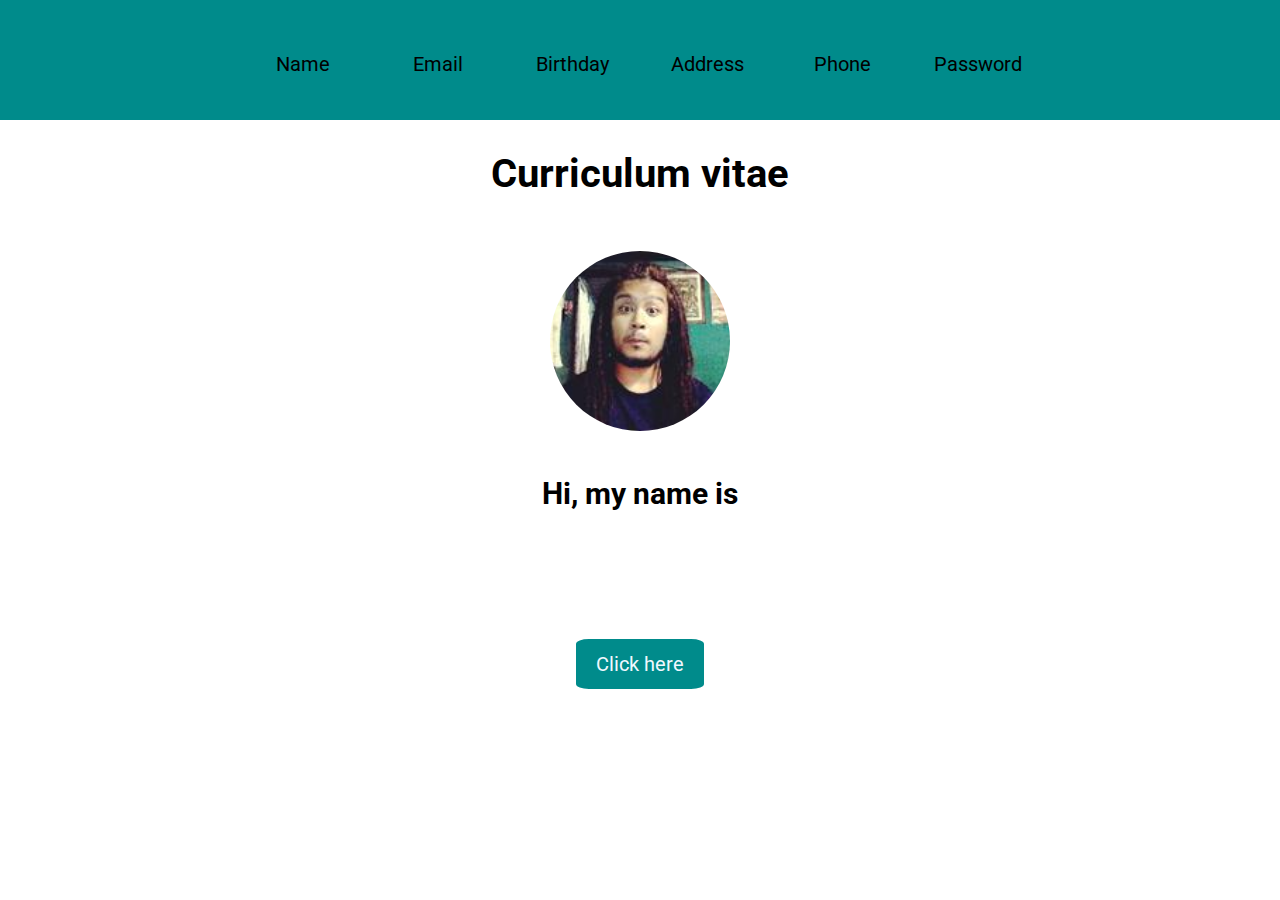
<file: index.html>
<!DOCTYPE html>
<html lang="es">

<head>
    <meta charset="UTF-8">
    <meta http-equiv="X-UA-Compatible" content="IE=edge">
    <meta name="viewport" content="width=device-width, initial-scale=1.0">
    <link rel="stylesheet" href="style.css">
    <link href="https://fonts.googleapis.com/css2?family=Roboto:wght@100&display=swap" rel="stylesheet">
    <link rel="stylesheet" href="https://cdnjs.cloudflare.com/ajax/libs/font-awesome/6.3.0/css/all.min.css"
        integrity="sha512-SzlrxWUlpfuzQ+pcUCosxcglQRNAq/DZjVsC0lE40xsADsfeQoEypE+enwcOiGjk/bSuGGKHEyjSoQ1zVisanQ=="
        crossorigin="anonymous" referrerpolicy="no-referrer" />
    <link rel="shortcut icon" href="favicon/cv.png" type="image/x-icon">
    <title>Proyecto Argentina 4.0</title>
</head>

<body>

    <nav>
        <ul>
            <li><a href="#"><i class="fa-solid fa-user"></i>Name</a></li>
            <li><a href="pag/email.html"><i class="fa-solid fa-at"></i>Email</a></li>
            <li><a href="pag/birthday.html"><i class="fa-solid fa-cake-candles"></i>Birthday</a></li>
            <li><a href="pag/address.html"><i class="fa-solid fa-location-dot"></i>Address</a></li>
            <li><a href="pag/cellphone.html"><i class="fa-solid fa-phone"></i>Phone</a></li>
            <li><a href="pag/password.html"><i class="fa-solid fa-lock"></i>Password</a></li>
        </ul>
    </nav>

    <article>
        <h1>Curriculum vitae</h1><br>
        <img src="img/everett.jpg" alt="Persona ficticia para proyecto argentina programa">
        <h2>Hi, my name is</h2>
        <p id="name"></p>

        <button type="button" id="boton__name">Click here</button>

    </article>

    <script src="function.js"></script>

</body>

</html>
</file>
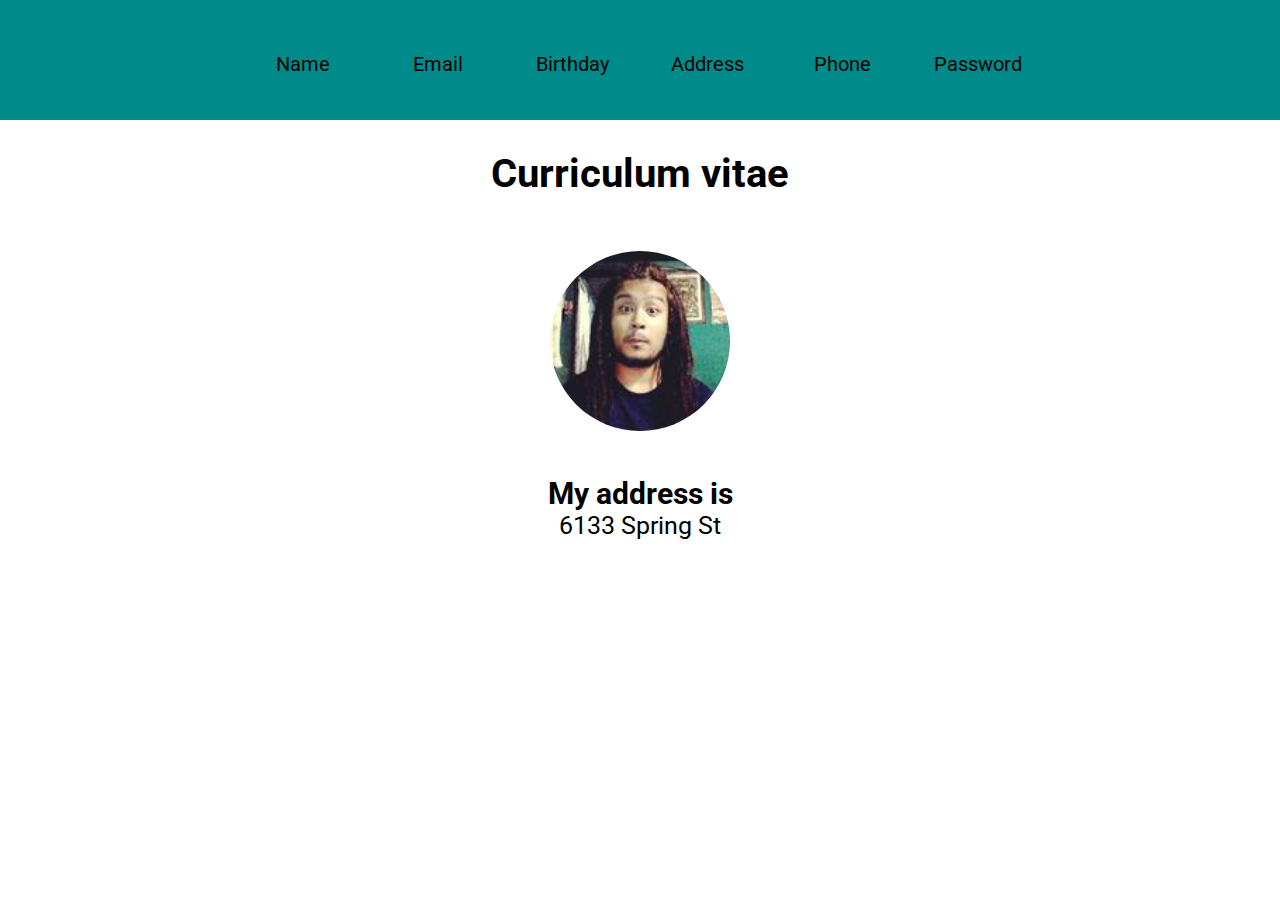
<file: pag/address.html>
<!DOCTYPE html>
<html lang="es">

<head>
    <meta charset="UTF-8">
    <meta http-equiv="X-UA-Compatible" content="IE=edge">
    <meta name="viewport" content="width=device-width, initial-scale=1.0">
    <link rel="stylesheet" href="../style.css">
    <link href="https://fonts.googleapis.com/css2?family=Roboto:wght@100&display=swap" rel="stylesheet">
    <link rel="stylesheet" href="https://cdnjs.cloudflare.com/ajax/libs/font-awesome/6.3.0/css/all.min.css"
        integrity="sha512-SzlrxWUlpfuzQ+pcUCosxcglQRNAq/DZjVsC0lE40xsADsfeQoEypE+enwcOiGjk/bSuGGKHEyjSoQ1zVisanQ=="
        crossorigin="anonymous" referrerpolicy="no-referrer" />
    <link rel="shortcut icon" href="../favicon/cv.png" type="image/x-icon">
    <title>Address</title>
</head>

<body>

    <nav>
        <ul>
            <li><a href="../index.html"><i class="fa-solid fa-user"></i>Name</a></li>
            <li><a href="email.html"><i class="fa-solid fa-at"></i>Email</a></li>
            <li><a href="birthday.html"><i class="fa-solid fa-cake-candles"></i>Birthday</a></li>
            <li><a href="#"><i class="fa-solid fa-location-dot"></i>Address</a></li>
            <li><a href="cellphone.html"><i class="fa-solid fa-phone"></i>Phone</a></li>
            <li><a href="password.html"><i class="fa-solid fa-lock"></i>Password</a></li>
        </ul>
    </nav>

    <article>
        <h1>Curriculum vitae</h1><br>
        <img src="../img/everett.jpg" alt="Persona ficticia para proyecto argentina programa">
        <h2>My address is</h2>
        <p>6133 Spring St</p>

    </article>

</body>

</html>
</file>
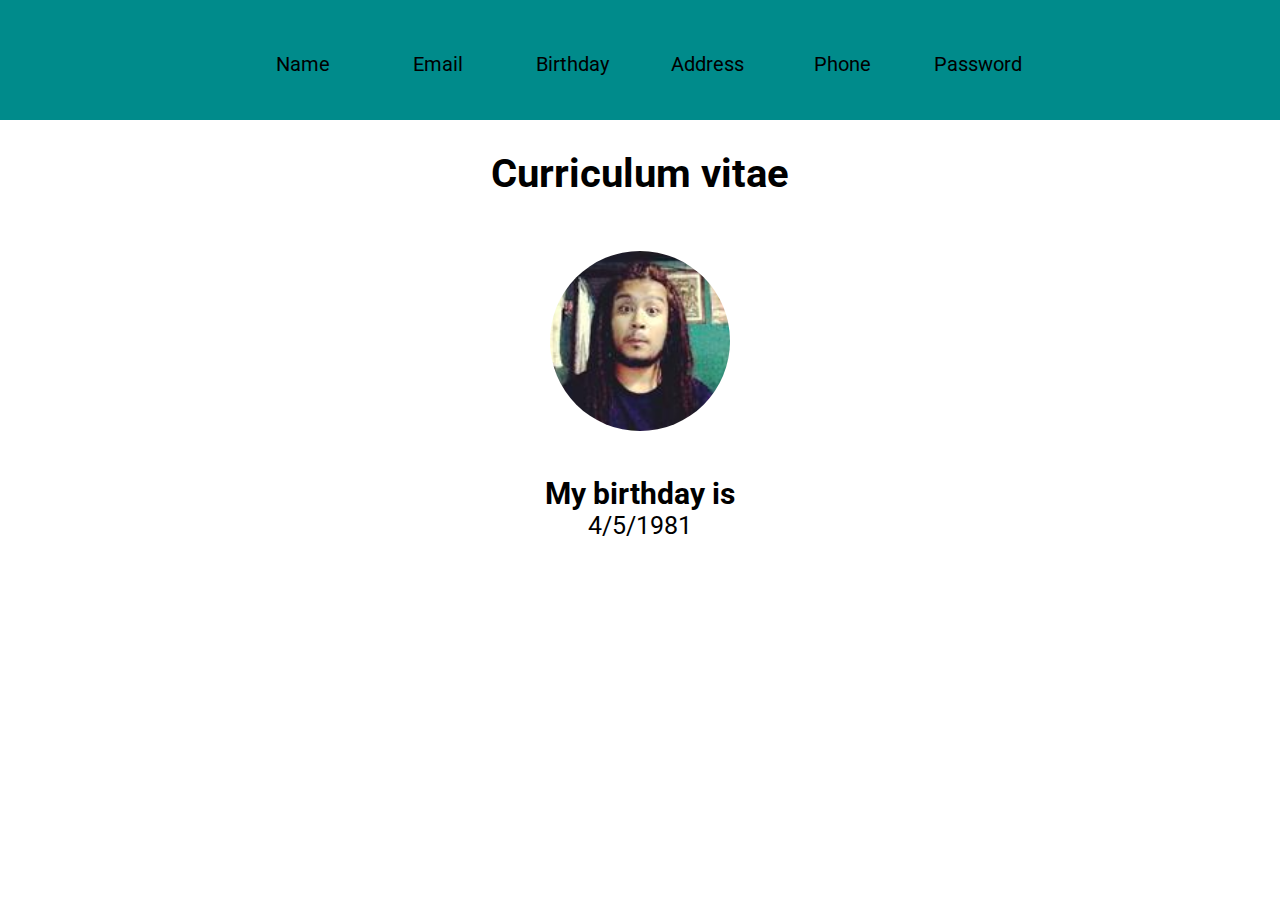
<file: pag/birthday.html>
<!DOCTYPE html>
<html lang="es">

<head>
    <meta charset="UTF-8">
    <meta http-equiv="X-UA-Compatible" content="IE=edge">
    <meta name="viewport" content="width=device-width, initial-scale=1.0">
    <link rel="stylesheet" href="../style.css">
    <link href="https://fonts.googleapis.com/css2?family=Roboto:wght@100&display=swap" rel="stylesheet">
    <link rel="stylesheet" href="https://cdnjs.cloudflare.com/ajax/libs/font-awesome/6.3.0/css/all.min.css"
        integrity="sha512-SzlrxWUlpfuzQ+pcUCosxcglQRNAq/DZjVsC0lE40xsADsfeQoEypE+enwcOiGjk/bSuGGKHEyjSoQ1zVisanQ=="
        crossorigin="anonymous" referrerpolicy="no-referrer" />
    <link rel="shortcut icon" href="../favicon/cv.png" type="image/x-icon">
    <title>Birthday</title>
</head>

<body>

    <nav>
        <ul>
            <li><a href="../index.html"><i class="fa-solid fa-user"></i>Name</a></li>
            <li><a href="email.html"><i class="fa-solid fa-at"></i>Email</a></li>
            <li><a href="#"><i class="fa-solid fa-cake-candles"></i>Birthday</a></li>
            <li><a href="address.html"><i class="fa-solid fa-location-dot"></i>Address</a></li>
            <li><a href="cellphone.html"><i class="fa-solid fa-phone"></i>Phone</a></li>
            <li><a href="password.html"><i class="fa-solid fa-lock"></i>Password</a></li>
        </ul>
    </nav>

    <article>
        <h1>Curriculum vitae</h1><br>
        <img src="../img/everett.jpg" alt="Persona ficticia para proyecto argentina programa">
        <h2>My birthday is</h2>
        <p>4/5/1981</p>

    </article>

</body>

</html>
</file>
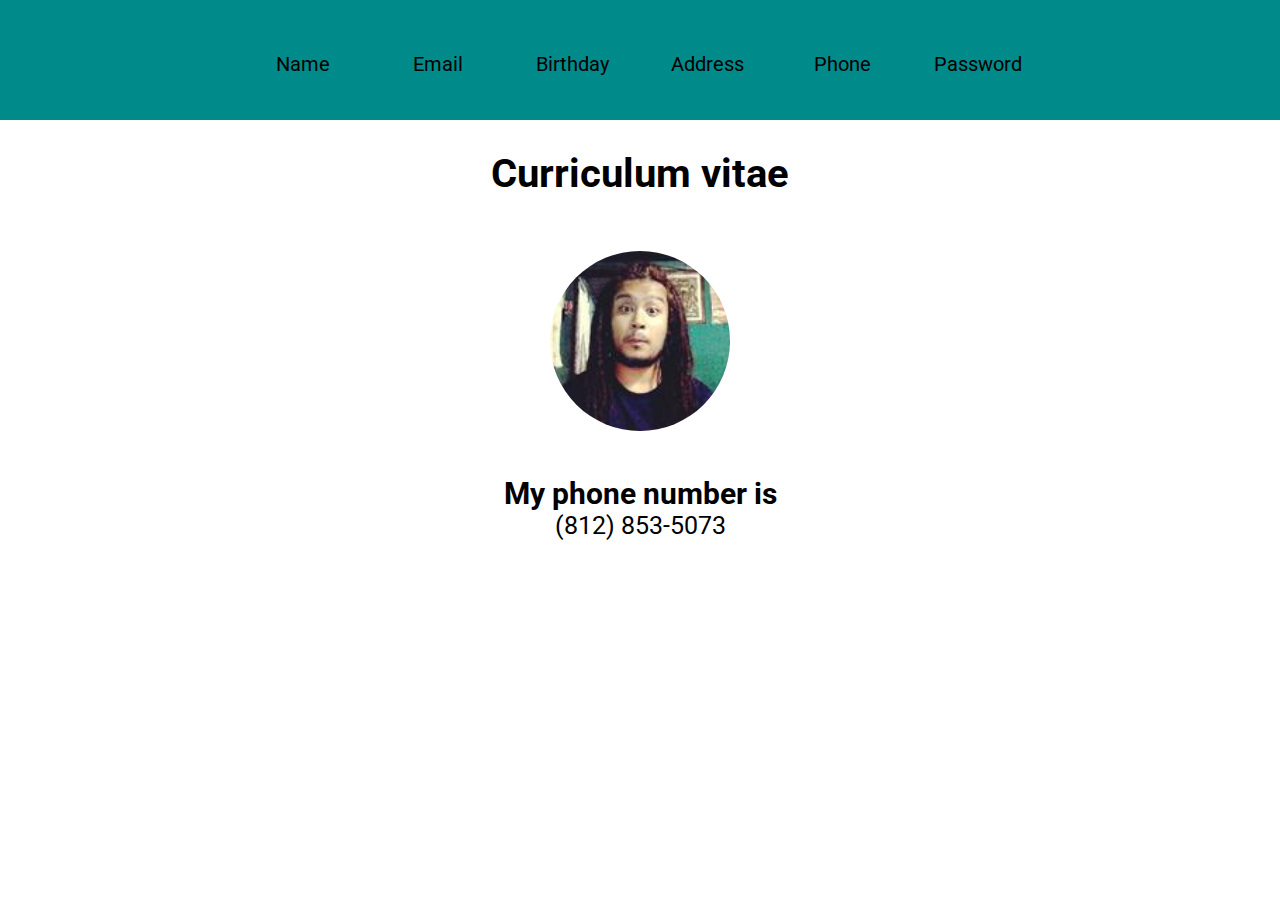
<file: pag/cellphone.html>
<!DOCTYPE html>
<html lang="es">

<head>
    <meta charset="UTF-8">
    <meta http-equiv="X-UA-Compatible" content="IE=edge">
    <meta name="viewport" content="width=device-width, initial-scale=1.0">
    <link rel="stylesheet" href="../style.css">
    <link href="https://fonts.googleapis.com/css2?family=Roboto:wght@100&display=swap" rel="stylesheet">
    <link rel="stylesheet" href="https://cdnjs.cloudflare.com/ajax/libs/font-awesome/6.3.0/css/all.min.css"
        integrity="sha512-SzlrxWUlpfuzQ+pcUCosxcglQRNAq/DZjVsC0lE40xsADsfeQoEypE+enwcOiGjk/bSuGGKHEyjSoQ1zVisanQ=="
        crossorigin="anonymous" referrerpolicy="no-referrer" />
    <link rel="shortcut icon" href="../favicon/cv.png" type="image/x-icon">
    <title>Cellphone</title>
</head>

<body>

    <nav>
        <ul>
            <li><a href="../index.html"><i class="fa-solid fa-user"></i>Name</a></li>
            <li><a href="email.html"><i class="fa-solid fa-at"></i>Email</a></li>
            <li><a href="birthday.html"><i class="fa-solid fa-cake-candles"></i>Birthday</a></li>
            <li><a href="address.html"><i class="fa-solid fa-location-dot"></i>Address</a></li>
            <li><a href="#"><i class="fa-solid fa-phone"></i>Phone</a></li>
            <li><a href="password.html"><i class="fa-solid fa-lock"></i>Password</a></li>
        </ul>
    </nav>

    <article>
        <h1>Curriculum vitae</h1><br>
        <img src="../img/everett.jpg" alt="Persona ficticia para proyecto argentina programa">
        <h2>My phone number is</h2>
        <p>(812) 853-5073</p>

    </article>

</body>

</html>
</file>
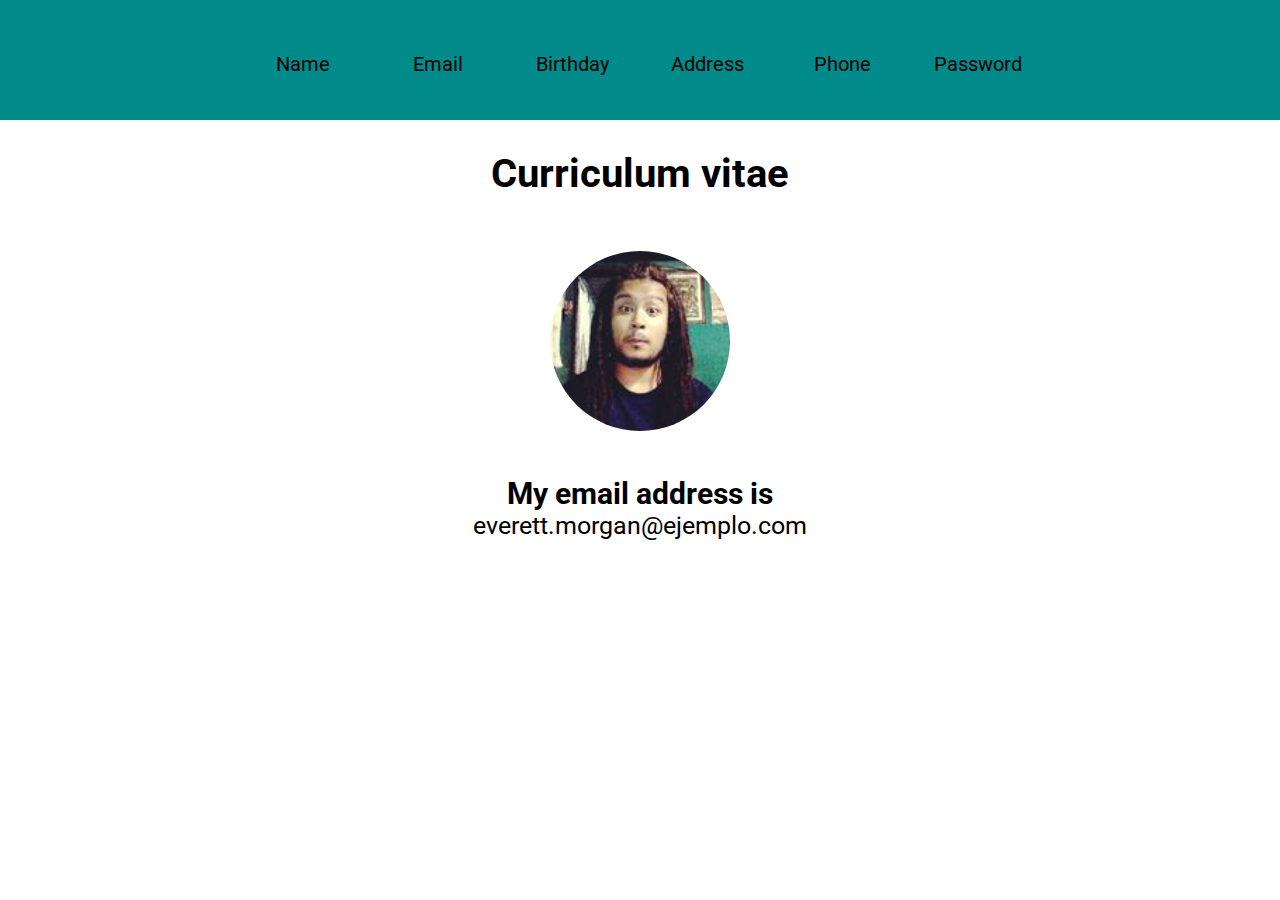
<file: pag/email.html>
<!DOCTYPE html>
<html lang="es">

<head>
    <meta charset="UTF-8">
    <meta http-equiv="X-UA-Compatible" content="IE=edge">
    <meta name="viewport" content="width=device-width, initial-scale=1.0">
    <link rel="stylesheet" href="../style.css">
    <link href="https://fonts.googleapis.com/css2?family=Roboto:wght@100&display=swap" rel="stylesheet">
    <link rel="stylesheet" href="https://cdnjs.cloudflare.com/ajax/libs/font-awesome/6.3.0/css/all.min.css"
        integrity="sha512-SzlrxWUlpfuzQ+pcUCosxcglQRNAq/DZjVsC0lE40xsADsfeQoEypE+enwcOiGjk/bSuGGKHEyjSoQ1zVisanQ=="
        crossorigin="anonymous" referrerpolicy="no-referrer" />
    <link rel="shortcut icon" href="../favicon/cv.png" type="image/x-icon">
    <title>Email</title>
</head>

<body>

    <nav>
        <ul>
            <li><a href="../index.html"><i class="fa-solid fa-user"></i>Name</a></li>
            <li><a href="#"><i class="fa-solid fa-at"></i>Email</a></li>
            <li><a href="birthday.html"><i class="fa-solid fa-cake-candles"></i>Birthday</a></li>
            <li><a href="address.html"><i class="fa-solid fa-location-dot"></i>Address</a></li>
            <li><a href="cellphone.html"><i class="fa-solid fa-phone"></i>Phone</a></li>
            <li><a href="password.html"><i class="fa-solid fa-lock"></i>Password</a></li>
        </ul>
    </nav>

    <article>
        <h1>Curriculum vitae</h1><br>
        <img src="../img/everett.jpg" alt="Persona ficticia para proyecto argentina programa">
        <h2>My email address is</h2>
        <p>everett.morgan@ejemplo.com</p>
    </article>

</body>

</html>
</file>
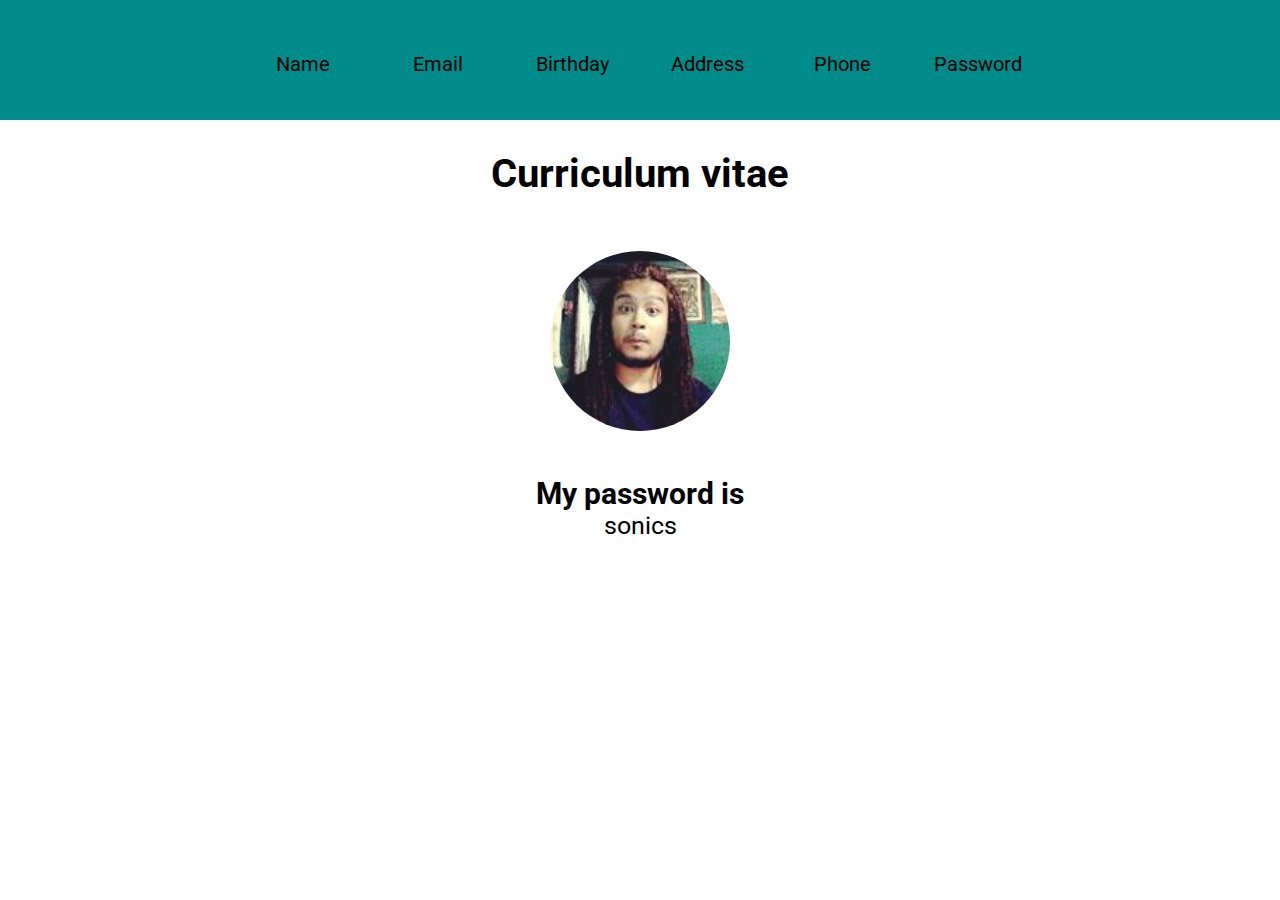
<file: pag/password.html>
<!DOCTYPE html>
<html lang="es">

<head>
    <meta charset="UTF-8">
    <meta http-equiv="X-UA-Compatible" content="IE=edge">
    <meta name="viewport" content="width=device-width, initial-scale=1.0">
    <link rel="stylesheet" href="../style.css">
    <link href="https://fonts.googleapis.com/css2?family=Roboto:wght@100&display=swap" rel="stylesheet">
    <link rel="stylesheet" href="https://cdnjs.cloudflare.com/ajax/libs/font-awesome/6.3.0/css/all.min.css"
        integrity="sha512-SzlrxWUlpfuzQ+pcUCosxcglQRNAq/DZjVsC0lE40xsADsfeQoEypE+enwcOiGjk/bSuGGKHEyjSoQ1zVisanQ=="
        crossorigin="anonymous" referrerpolicy="no-referrer" />
    <link rel="shortcut icon" href="../favicon/cv.png" type="image/x-icon">
    <title>Password</title>
</head>

<body>

    <nav>
        <ul>
            <li><a href="../index.html"><i class="fa-solid fa-user"></i>Name</a></li>
            <li><a href="email.html"><i class="fa-solid fa-at"></i>Email</a></li>
            <li><a href="birthday.html"><i class="fa-solid fa-cake-candles"></i>Birthday</a></li>
            <li><a href="address.html"><i class="fa-solid fa-location-dot"></i>Address</a></li>
            <li><a href="cellphone.html"><i class="fa-solid fa-phone"></i>Phone</a></li>
            <li><a href="#"><i class="fa-solid fa-lock"></i>Password</a></li>
        </ul>
    </nav>

    <article>
        <h1>Curriculum vitae</h1><br>
        <img src="../img/everett.jpg" alt="Persona ficticia para proyecto argentina programa">
        <h2>My password is</h2>
        <p>sonics</p>

    </article>

</body>

</html>
</file>
<file: style.css>
*{
    margin: 0;
    padding: 0;
    box-sizing: border-box;
    font-family: 'Roboto', sans-serif;
    font-size: 20px;
}

nav{
    display: flex;
    justify-content: center;
    align-items: center;
    background-color: darkcyan;
    text-align: center;
    height: 120px;
}

li{
    width: 130px;
    list-style: none;
    display: inline-block;
}

li a{
    color: black;
    text-decoration: none;
}

li a:hover{
    color: rebeccapurple;
}

i{
    font-size: 30px;
    width: 100px;
}

article{
    display: flex;
    justify-content: center;
    text-align: center;
    align-items: center;
    flex-direction: column;
}

h1{
    font-size: 40px;
    text-align: center;
    margin-top: 30px;
}

img{
    margin-top: 30px;
    margin-bottom: 45px;   
    border-radius: 50%;
    height: 180px;
}

h2{
    text-align: center;
    font-size: 30px;
}

p{
    font-size: 25px;
    text-align: center;
}

button{
    background-color: darkcyan;
    color: aliceblue;
    height: 50px;
    width: 10%;
    margin-top: 10%;
    border: none;
    border-radius: 10%;
}

button:hover{
    background-color: transparent;
    color: black;
    transition: 1s;
}
</file>
